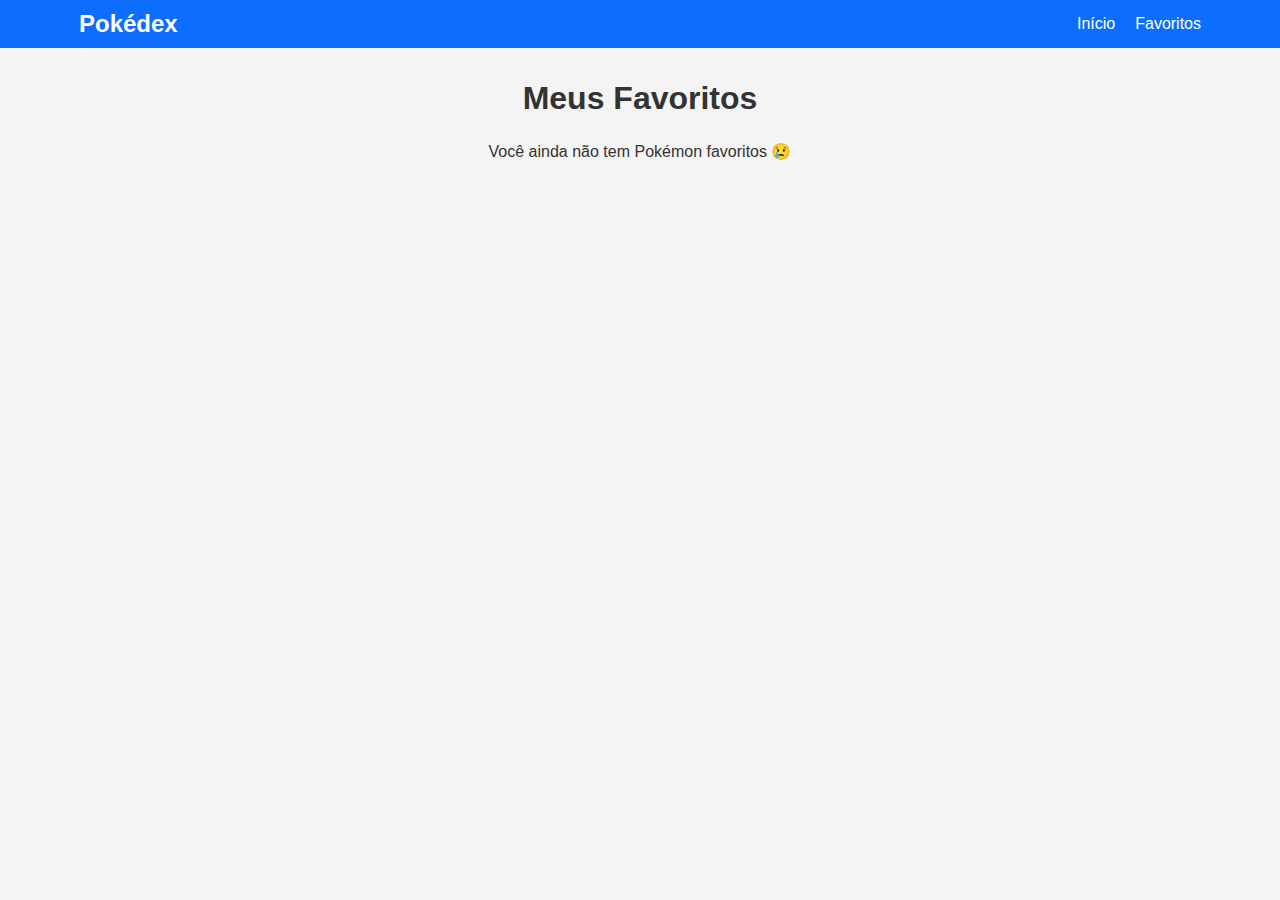
<file: favoritos.html>
<!DOCTYPE html>
<html lang="pt-br">
<head>
  <meta charset="UTF-8">
  <meta name="viewport" content="width=device-width, initial-scale=1.0">
  <title>Favoritos - Pokédex</title>
  <link rel="stylesheet" href="estilos/style.css">
  <link rel="stylesheet" href="https://cdnjs.cloudflare.com/ajax/libs/font-awesome/6.5.0/css/all.min.css">
</head>
<body>
  <header id="cabecalho-principal">
    <nav class="barra-navegacao">
        <div class="container">
        <a class="marca-site" href="#">Pokédex</a>

        <button class="botao-menu" id="botaoMenu">
            <span class="barra"></span>
            <span class="barra"></span>
            <span class="barra"></span>
        </button>

        <div class="menu-desktop" id="menuDesktop">
            <ul class="lista-navegacao">
                <li class="item-navegacao">
                    <a class="link-navegacao ativo" href="index.html">Início</a>
                </li>
                <li class="item-navegacao">
                    <a class="link-navegacao" href="favoritos.html">Favoritos</a>
                </li>
            </ul>
        </div>
        </div>
    </nav>

    <div class="menu-lateral" id="menuLateral">
        <button class="botao-fechar" id="fecharMenu">&times;</button>
        <div class="corpo-menu">
        <ul class="lista-navegacao">
            <li class="item-navegacao">
                <a class="link-navegacao ativo" href="index.html">Início</a>
            </li>
            <li class="item-navegacao">
                <a class="link-navegacao" href="favoritos.html">Favoritos</a>
            </li>
        </ul>
        </div>
    </div>
    <div class="fundo-escuro" id="fundoEscuro"></div>
    </header>

  <section class="secao-conteudo">
    <div class="container">
      <h1 class="titulo-secao">Meus Favoritos</h1>
      <ul id="lista-pokemon"></ul>
    </div>
  </section>

  <script>
    const lista = document.getElementById("lista-pokemon");
    const favoritos = JSON.parse(localStorage.getItem("favoritos")) || [];

    if (favoritos.length === 0) {
      lista.innerHTML = "<p>Você ainda não tem Pokémon favoritos 😢</p>";
    } else {
      favoritos.forEach(fav => {
        const li = document.createElement("li");
        li.classList.add("card");
        li.innerHTML = `
          <img src="https://raw.githubusercontent.com/PokeAPI/sprites/master/sprites/pokemon/${fav.id}.png" alt="${fav.nome}">
          <p><strong>${fav.nome}</strong></p>
          <p>ID: ${fav.id}</p>
        `;
        lista.appendChild(li);
      });
    }

    const menuLateral = document.getElementById("menuLateral");
    const fundoEscuro = document.getElementById("fundoEscuro");

    function abrirMenu() {
        menuLateral.classList.add('aberto');
        fundoEscuro.style.display = 'block';
    }

    function fecharMenu() {
        menuLateral.classList.remove('aberto');
        fundoEscuro.style.display = 'none';
    }

    document.getElementById("botaoMenu").addEventListener('click', abrirMenu);
    document.getElementById("fecharMenu").addEventListener('click', fecharMenu);
    fundoEscuro.addEventListener('click', fecharMenu);
    
  </script>
</body>
</html>
</file>
<file: estilos/style.css>
/* =================== VARIÁVEIS E RESET =================== */
:root {
    --cor-primaria: #0d6efd;
    --cor-clara: #f8f9fa;
    --cor-escura: #333;
    --fundo-cinza: #f4f4f4;
}

* {
    box-sizing: border-box;
    margin: 0;
    padding: 0;
}

body {
    font-family: 'Poppins', sans-serif;
    background-color: var(--fundo-cinza);
    color: var(--cor-escura);
    padding-top: 60px; /* espaço para o cabeçalho fixo */
}

a { text-decoration: none; color: inherit; }

.container {
    width: 90%;
    max-width: 1200px;
    margin: 0 auto;
    padding: 0 15px;
}

/* =================== BOTÕES =================== */
.btn {
    border: none;
    padding: 8px 16px;
    border-radius: 8px;
    cursor: pointer;
    font-weight: 600;
    transition: background 0.3s ease, opacity 0.3s ease;
}

.btn-primario { background-color: var(--cor-primaria); color: white; }
.btn-primario:hover { background-color: #0b5ed7; }

.btn-claro { background-color: var(--cor-clara); color: var(--cor-escura); border: 1px solid #ddd; }
.btn-secundario { background-color: #6c757d; color: white; }

/* =================== FORMULÁRIOS =================== */
.campo-formulario {
    padding: 8px;
    border: 1px solid #ccc;
    border-radius: 4px;
    width: 100%;
}

/* =================== NAVBAR =================== */
#cabecalho-principal { position: fixed; top:0; left:0; width:100%; z-index:1000; }

.barra-navegacao {
    background-color: var(--cor-primaria);
    color: white;
    padding: 10px 0;
}

.barra-navegacao .container {
    display: flex;
    justify-content: space-between;
    align-items: center;
}

.marca-site {
    font-size: 1.5rem;
    font-weight: 700;
}

/* MENU DESKTOP */
.menu-desktop { display: none; }
.lista-navegacao { display: flex; list-style: none; }
.item-navegacao { margin-left: 20px; }
.link-navegacao { padding: 8px 0; transition: opacity 0.3s; }
.link-navegacao:hover { opacity: 0.8; }
.form-busca { display: flex; gap: 8px; }

/* HAMBURGER */
.botao-menu {
    display: flex;
    flex-direction: column;
    justify-content: space-around;
    width: 30px;
    height: 25px;
    background: transparent;
    border: none;
    cursor: pointer;
    z-index: 1010;
}
.botao-menu .barra {
    width: 100%;
    height: 3px;
    background-color: white;
    transition: all 0.3s linear;
}

/* =================== MENU LATERAL =================== */
.menu-lateral {
    position: fixed;
    top: 0;
    right: -300px;
    width: 300px;
    height: 100%;
    background-color: var(--cor-primaria);
    color: white;
    transition: right 0.3s ease-in-out;
    z-index: 1020;
    padding: 20px;
}

.menu-lateral.aberto { right: 0; }
.menu-lateral .lista-navegacao { flex-direction: column; }
.menu-lateral .item-navegacao { margin: 10px 0; width: 100%; }
.menu-lateral .form-busca { flex-direction: column; padding-top: 10px; }

.botao-fechar {
    position: absolute;
    top: 10px;
    right: 15px;
    font-size: 2rem;
    background: none;
    border: none;
    cursor: pointer;
    color: white;
}

.fundo-escuro {
    position: fixed;
    top: 0;
    left: 0;
    width: 100%;
    height: 100%;
    background-color: rgba(0,0,0,0.5);
    z-index: 1010;
    display: none;
}

/* =================== MEDIA QUERY =================== */
@media (min-width: 992px) {
    .botao-menu { display: none; }
    .menu-desktop { display: block; }
    .menu-desktop .lista-navegacao { justify-content: flex-end; }
    .menu-lateral, .fundo-escuro { display: none !important; }
    .form-busca { margin-left: 20px; align-items: center; }
    .form-busca .campo-formulario { width: 150px; }
}

/* =================== CONTEÚDO PRINCIPAL =================== */
.titulo-secao {
    text-align: center;
    margin-bottom: 25px;
    padding-top: 20px;
}

#lista-pokemon {
    display: flex;
    flex-wrap: wrap;
    gap: 16px;
    list-style: none;
    padding: 0;
    justify-content: center;
    margin-bottom: 25px;
}

.controles-paginacao {
    display: flex;
    justify-content: space-between;
    margin-top: 20px;
    padding-bottom: 40px;
}

/* =================== CARD =================== */
.card {
    position: relative;
    width: 150px;
    min-height: 180px;
    text-align: center;
    cursor: pointer;
    border: 1px solid #ddd;
    border-radius: 8px;
    background: var(--cor-clara);
    transition: transform 0.2s, box-shadow 0.2s;
    overflow: hidden;
    padding: 32px 10px 10px;
}

.card:hover { transform: scale(1.05); box-shadow: 0 4px 10px rgba(0,0,0,0.2); }
.favorite-btn { position: absolute; top: 4px; right: 4px; z-index: 10; }

/* =================== MODAL =================== */
.modal {
    position: fixed;
    top: 0;
    left: 0;
    width: 100%;
    height: 100%;
    background-color: rgba(0,0,0,0.6);
    display: none;
    justify-content: center;
    align-items: center;
    z-index: 2000;
}

.modal.aberto { display: flex; }

.modal-dialogo {
    max-width: 400px;
    width: 90%;
    margin: 20px;
}

.modal-conteudo {
    background-color: white;
    padding: 20px;
    border-radius: 8px;
    position: relative;
    text-align: center;
}

.botao-fechar-modal {
    position: absolute;
    top: 10px;
    right: 15px;
    font-size: 2rem;
    background: none;
    border: none;
    cursor: pointer;
    color: var(--cor-escura);
}

.modal-img { display: block; margin: 0 auto 15px; }

#tiposModal {
    display: flex;
    justify-content: center;
    flex-wrap: wrap;
    gap: 6px;
    margin-top: 8px;
}

#tiposModal .type-icon {
    width: 40px;
    height: 40px;
    border-radius: 50%;
    padding: 6px;
    box-shadow: 0 0 5px rgba(0,0,0,0.25);
}

/* =================== TIPOS (cores dos Pokémon) =================== */
.type-bug { background-color: #92BC2C; }
.type-dark { background-color: #595761; }
.type-dragon { background-color: #0C69C8; }
.type-electric { background-color: #F2D94E; }
.type-fairy { background-color: #EE90E6; }
.type-fighting { background-color: #D3425F; }
.type-fire { background-color: #FBA54C; }
.type-ghost { background-color: #5F6DBC; }
.type-grass { background-color: #5FBD58; }
.type-ground { background-color: #DA7C4D; }
.type-ice { background-color: #75D0C1; }
.type-normal { background-color: #A0A29F; }
.type-poison { background-color: #B763CF; }
.type-psychic { background-color: #FA8581; }
.type-rock { background-color: #C9BB8A; }
.type-steel { background-color: #5695A3; }
.type-water { background-color: #539DDF; }
.type-flying { background-color: #A1BBEC; }
</file>
